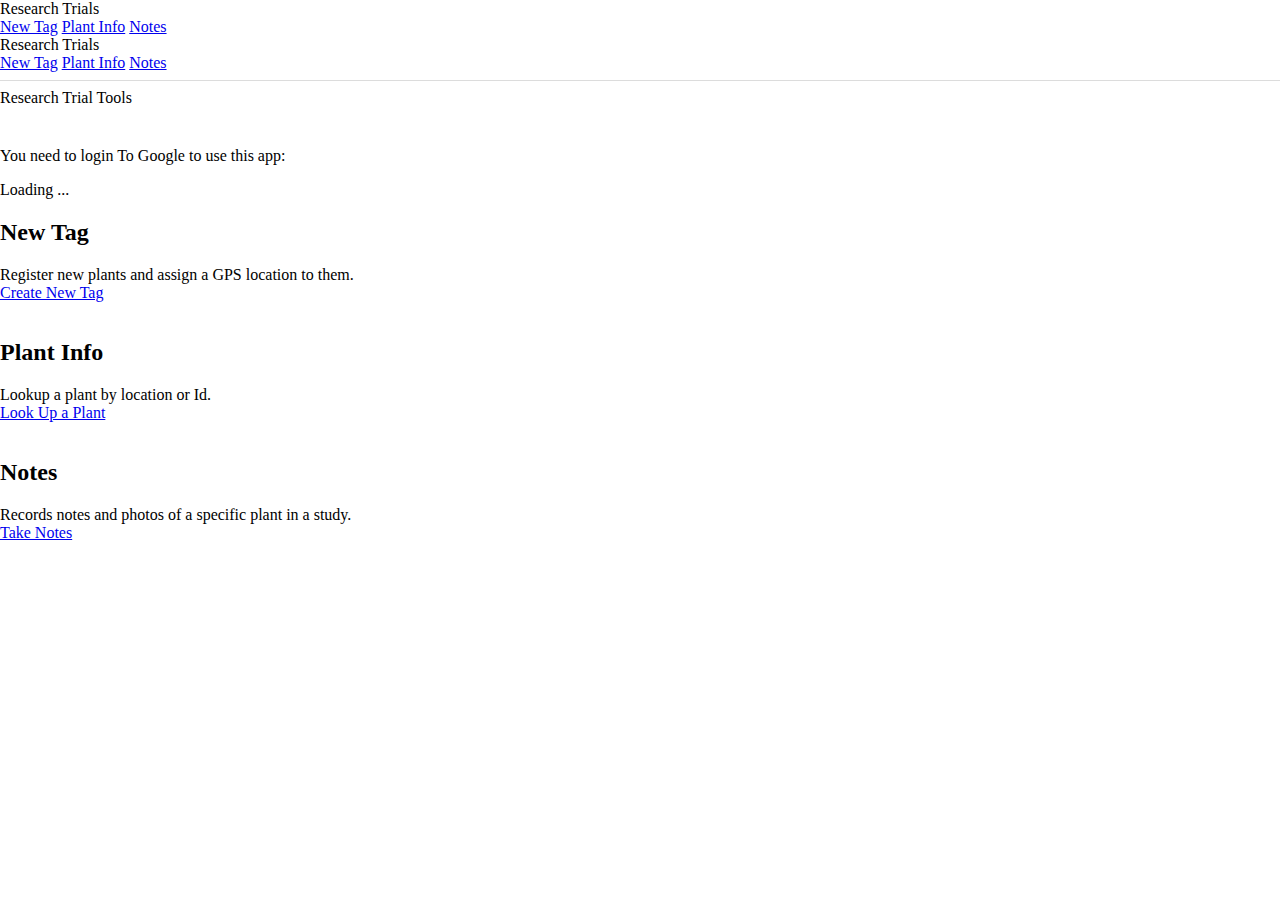
<file: index.html>
<!doctype html>
<html lang="en">
  <head>
    <meta charset="utf-8">
    <meta http-equiv="X-UA-Compatible" content="IE=edge">
    <meta name="description" content="Research: Field Trial Tools">
    <meta name="viewport" content="width=device-width, initial-scale=1.0, minimum-scale=1.0">
    <title>Research Trials</title>

    <!-- Page styles -->
    <link rel="stylesheet" href="https://fonts.googleapis.com/css?family=Roboto:regular,bold,italic,thin,light,bolditalic,black,medium&amp;lang=en">
    <link rel="stylesheet" href="https://fonts.googleapis.com/icon?family=Material+Icons">
    <link rel="stylesheet" href="https://code.getmdl.io/1.3.0/material.grey-orange.min.css" />
    <link rel="stylesheet" href="/styles.css" />

    <!-- Favicon -->
    <link rel="apple-touch-icon" sizes="180x180" href="/favicon/apple-touch-icon.png">
    <link rel="icon" type="image/png" sizes="32x32" href="/favicon/favicon-32x32.png">
    <link rel="icon" type="image/png" sizes="16x16" href="/favicon/favicon-16x16.png">
    <link rel="manifest" href="/favicon/site.webmanifest">
  </head>
  <body>
    <div class="mdl-layout mdl-js-layout">
      <div class="research-trials-header mdl-layout__header">
        <div class="mdl-layout__header-row">
          <span class="research-trials-title mdl-layout-title">
            Research Trials
          </span>
          <!-- Navigation -->
          <div class="research-trials-navigation-container">
            <nav class="research-trials-navigation mdl-navigation">
              <a class="mdl-navigation__link mdl-typography--text-uppercase" href="geotag.html">New Tag</a>
              <a class="mdl-navigation__link mdl-typography--text-uppercase" href="info.html">Plant Info</a>
              <a class="mdl-navigation__link mdl-typography--text-uppercase" href="notes.html">Notes</a>
            </nav>
          </div>
        </div>
      </div>
    
      <div class="research-trials-drawer mdl-layout__drawer">
        <span class="mdl-layout-title">
          Research Trials
        </span>
        <nav class="mdl-navigation">
            <a class="mdl-navigation__link" href="geotag.html">New Tag</a>
            <a class="mdl-navigation__link" href="info.html">Plant Info</a>
            <a class="mdl-navigation__link" href="notes.html">Notes</a>
            <div class="drawer-separator"></div>
            <!-- Google buttons -->
            <a id="googleLogoutButton" style="display: none;">Sign Out</a>
        </nav>
      </div>

      <div class="research-trials-content mdl-layout__content">
        <a name="top"></a>
        <div class="mdl-typography--text-center">
          Research Trial Tools

          <div class="mdl-cell mdl-cell--3-col row-spacer"></div>
          <div class="mdl-cell mdl-cell--3-col row-spacer"></div>
          
          <!-- Google Content -->
          <div id="googleLoginContent">
            You need to login To Google to use this app:
            <br>
            <p id="googleLoadingText">Loading ...</p>
            <button id="googleAuthorizeButton" class="mdl-button mdl-js-button mdl-button--raised mdl-js-ripple-effect" style="display: none;">Authorize</button>
          </div>
          <div id="applicationContent"></div>


          <!-- Page Content -->
          <div class="mdl-grid">
          <div class="mdl-cell mdl-cell--4-col mdl-cell--4-col-tablet mdl-cell--4-col-phone mdl-card mdl-shadow--3dp">
            <div class="mdl-card__title">
              <h2 class="mdl-card__title-text">New Tag</h2>
            </div>
            <div class="mdl-card__supporting-text">
              Register new plants and assign a GPS location to them.
            </div>
            <div class="mdl-card__actions mdl-card--border">
              <a class="mdl-button mdl-button--colored mdl-js-button mdl-js-ripple-effect" href="geotag.html">
                Create New Tag
              </a>
            </div>
          </div>

          <div class="mdl-cell mdl-cell--4-col mdl-cell--4-col-tablet mdl-cell--4-col-phone mdl-card mdl-shadow--3dp">
            <div class="mdl-card__title">
              <h2 class="mdl-card__title-text">Plant Info</h2>
            </div>
            <div class="mdl-card__supporting-text">
              Lookup a plant by location or Id.
            </div>
            <div class="mdl-card__actions mdl-card--border">
              <a class="mdl-button mdl-button--colored mdl-js-button mdl-js-ripple-effect" href="info.html">
                Look Up a Plant
              </a>
            </div>
          </div>


          <div class="mdl-cell mdl-cell--4-col mdl-cell--4-col-tablet mdl-cell--4-col-phone mdl-card mdl-shadow--3dp">
            <div class="mdl-card__title">
              <h2 class="mdl-card__title-text">Notes</h2>
            </div>
            <div class="mdl-card__supporting-text">
              Records notes and photos of a specific plant in a study.
            </div>
            <div class="mdl-card__actions mdl-card--border">
              <a class="mdl-button mdl-button--colored mdl-js-button mdl-js-ripple-effect" href="notes.html">
                Take Notes
              </a>
            </div>
          </div>
          </div>
        </div>
      </div>
    </div>
    <script src="https://apis.google.com/js/api.js"></script>
    <script src="https://code.getmdl.io/1.3.0/material.min.js"></script>
    <script src="/config.js"></script>
    <script src="/gauth.js"></script>
    <script src="/main.js"></script>
  </body>
</html>
</file>
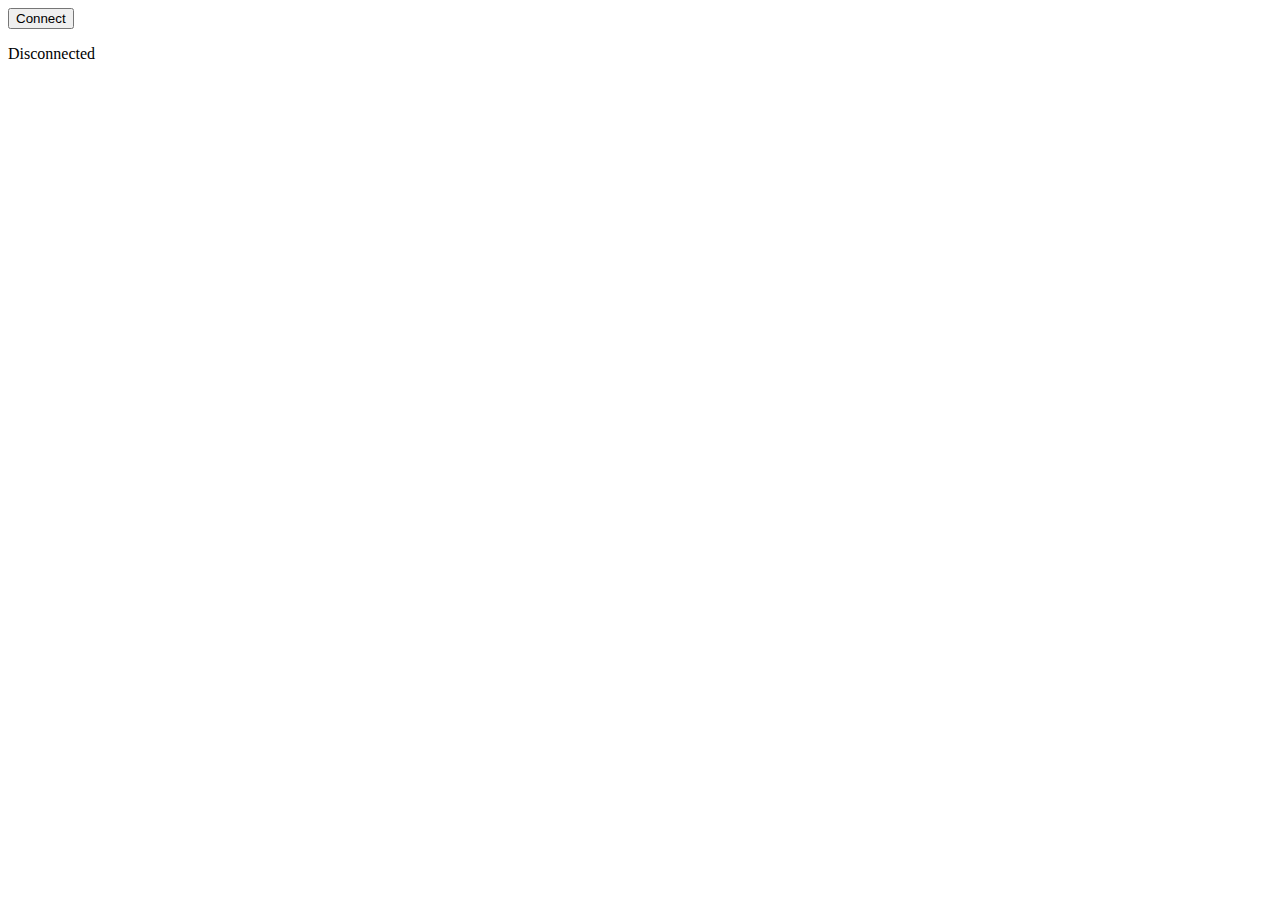
<file: web-ble/index.html>
<!doctype html>
<html lang="en">
  <head>
    <meta charset="utf-8">
    <meta http-equiv="X-UA-Compatible" content="IE=edge">
    <meta name="description" content="Research: Field Trial Tools">
    <meta name="viewport" content="width=device-width, initial-scale=1.0, minimum-scale=1.0">
    <title>BLE Test</title>

    <!-- Page styles -->
    <link rel="stylesheet" href="https://fonts.googleapis.com/css?family=Roboto:regular,bold,italic,thin,light,bolditalic,black,medium&amp;lang=en">
    <link rel="stylesheet" href="https://fonts.googleapis.com/icon?family=Material+Icons">
    <link rel="stylesheet" href="https://code.getmdl.io/1.3.0/material.grey-orange.min.css" />

  </head>
  <body>

    <button id="ble-connect">Connect</button>
    <br>
    <p></p>
    <div id="status">Disconnected</div>

    <script src="https://apis.google.com/js/api.js"></script>
    <script src="https://code.getmdl.io/1.3.0/material.min.js"></script>
    <!-- <script src="/config.js"></script>
    <script src="/gauth.js"></script>
    <script src="/utils.js"></script> -->
    <script src="script.js"></script>
  </body>
</html>
</file>
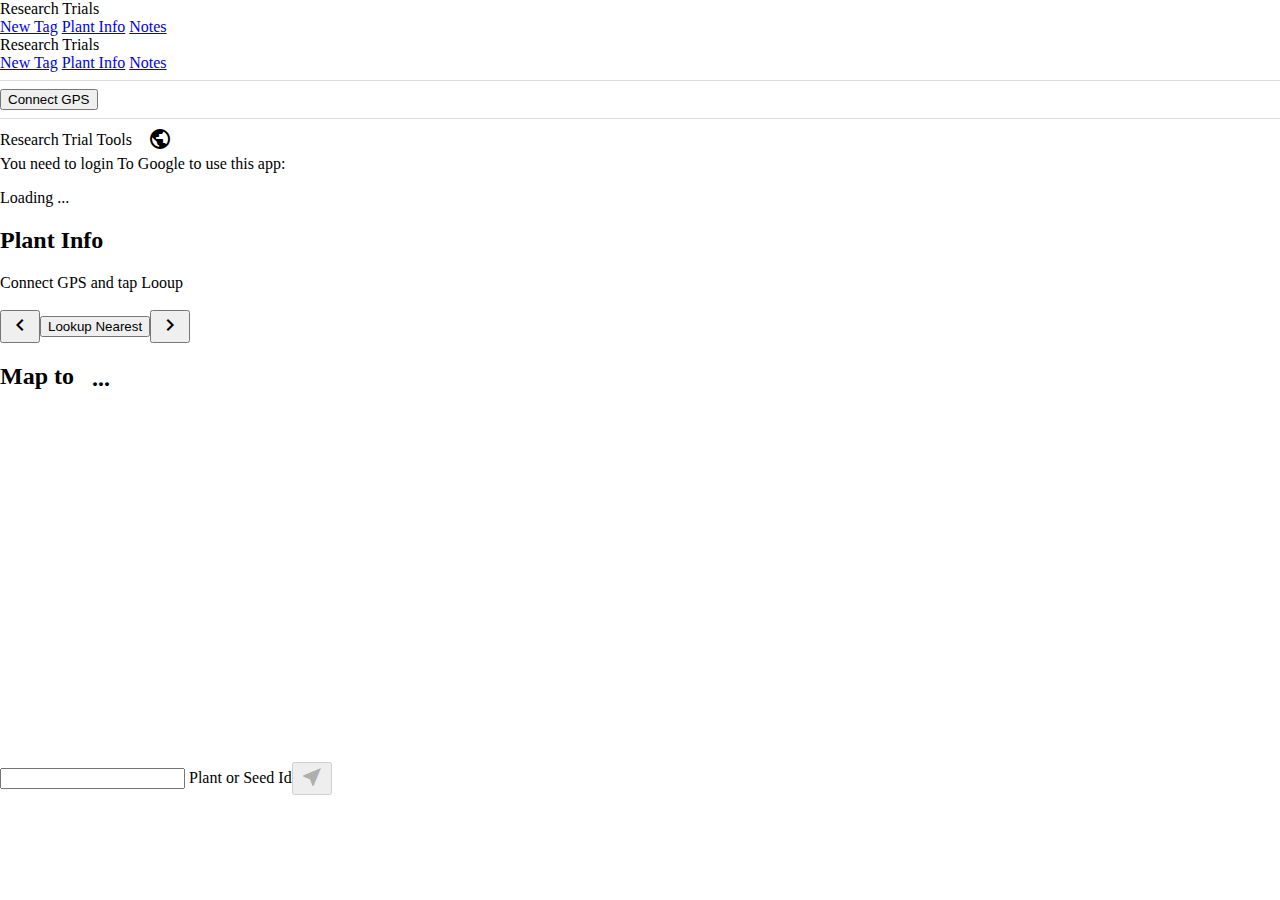
<file: info.html>
<!doctype html>
<html lang="en">
  <head>
    <meta charset="utf-8">
    <meta http-equiv="X-UA-Compatible" content="IE=edge">
    <meta name="description" content="Research: Field Trial Tools">
    <meta name="viewport" content="width=device-width, initial-scale=1.0, minimum-scale=1.0">
    <title>Research Trials: Info</title>

    <!-- Page styles -->
    <link rel="stylesheet" href="https://fonts.googleapis.com/css?family=Roboto:regular,bold,italic,thin,light,bolditalic,black,medium&amp;lang=en">
    <link rel="stylesheet" href="https://fonts.googleapis.com/icon?family=Material+Icons">
    <link rel="stylesheet" href="https://code.getmdl.io/1.3.0/material.grey-orange.min.css" />
    <link rel="stylesheet" href="/styles.css" />

    <!-- Favicon -->
    <link rel="apple-touch-icon" sizes="180x180" href="/favicon/apple-touch-icon.png">
    <link rel="icon" type="image/png" sizes="32x32" href="/favicon/favicon-32x32.png">
    <link rel="icon" type="image/png" sizes="16x16" href="/favicon/favicon-16x16.png">
    <link rel="manifest" href="/favicon/site.webmanifest">
  </head>
  <body>
    <div class="mdl-layout mdl-js-layout">
      <div class="research-trials-header mdl-layout__header">
        <div class="mdl-layout__header-row">
          <span class="research-trials-title mdl-layout-title">
            Research Trials
          </span>
          <!-- Navigation -->
          <div class="research-trials-navigation-container">
            <nav class="research-trials-navigation mdl-navigation">
              <a class="mdl-navigation__link mdl-typography--text-uppercase" href="geotag.html">New Tag</a>
              <a class="mdl-navigation__link mdl-typography--text-uppercase" href="info.html">Plant Info</a>
              <a class="mdl-navigation__link mdl-typography--text-uppercase" href="notes.html">Notes</a>
            </nav>
          </div>
          <span class="research-trials-mobile-title mdl-layout-title"></span>
        </div>
      </div>
    
      <div class="research-trials-drawer mdl-layout__drawer">
        <span class="mdl-layout-title">
            Research Trials
        </span>
        <nav class="mdl-navigation">
            <a class="mdl-navigation__link" href="geotag.html">New Tag</a>
            <a class="mdl-navigation__link" href="info.html">Plant Info</a>
            <a class="mdl-navigation__link" href="notes.html">Notes</a>
            <div class="drawer-separator"></div>
            <button type="button" class="mdl-button" id="connect-gps">Connect GPS</button>
            <div class="drawer-separator"></div>
            <!-- Google buttons -->
            <a id="googleLogoutButton" style="display: none;">Sign Out</a>
        </nav>
      </div>

      <div class="research-trials-content mdl-layout__content">
        <div class="mdl-typography--text-center">
          Research Trial Tools <span id="version-span"></span>
          <!-- Icon badge on icon -->
          &nbsp;&nbsp;&nbsp;<span class="v-center"><div id="gps-status" class="material-icons mdl-badge mdl-badge--overlap">public_off</div></span>

          <!-- Error Dialog -->
          <dialog id="error-dialog" class="mdl-dialog">
            <h3 class="mdl-dialog__title">Error</h3>
            <div class="mdl-dialog__content">
              <p id="error-message">
              </p>
            </div>
            <div class="mdl-dialog__actions">
              <button type="button" class="mdl-button">Close</button>
            </div>
          </dialog>

          <!-- Google Content -->
          <div id="googleLoginContent">
            You need to login To Google to use this app:
            <br>
            <p id="googleLoadingText">Loading ...</p>
            <button id="googleAuthorizeButton" class="mdl-button mdl-js-button mdl-button--raised mdl-js-ripple-effect" style="display: none;">Authorize</button>
          </div>
          <div id="applicationContent"></div>


          <!-- Page Content -->
          <div class="mdl-grid">
          
          <!-- Plant Info Card -->
          <!-- <div class="mdl-cell mdl-cell--3-col mdl-cell--4-col-phone mdl-cell--4-col-tablet"></div> -->
          <div class="info-card mdl-cell mdl-cell--12-col mdl-cell--4-col-tablet mdl-cell--4-col-phone mdl-card mdl-shadow--3dp">
            <div class="mdl-card__title">
              <h2 class="mdl-card__title-text">Plant Info</h2>
            </div>
            <div class="mdl-card__supporting-text">
                <span class="mdl-chip">
                    <span id="plant-id-span" class="mdl-chip__text">Connect GPS and tap Looup</span>
                </span>
                <br>
                <span id="plant-info-span"><div id="info-spinner" class="mdl-spinner mdl-js-spinner"></div></span>
                <br>
                <form action="#">
                    <div class="mdl-textfield mdl-js-textfield" hidden>
                      <input class="mdl-textfield__input" type="text" id="latlong-input">
                      <label class="mdl-textfield__label" for="latlong-input">Lat, Long ...</label>
                    </div>
            </div>
            <div class="mdl-card__actions mdl-card--border">
                <button id="info-left" class="mdl-button mdl-js-button mdl-button--fab mdl-js-ripple-effect">
                    <i class="material-icons">chevron_left</i>
                </button>

                <div class="mdl-layout-spacer"></div>
                <button id="lookup-geotag-btn" class="mdl-button mdl-js-button mdl-button--raised mdl-js-ripple-effect">
                  Lookup Nearest
                </button>

                <div class="mdl-layout-spacer"></div>
                <button id="info-right" class="mdl-button mdl-js-button mdl-button--fab mdl-js-ripple-effect">
                    <i class="material-icons">chevron_right</i>
                </button>
            </div>
          </div>
          <!-- Plant Map -->
          <div class="info-card mdl-cell mdl-cell--12-col mdl-cell--4-col-tablet mdl-cell--4-col-phone mdl-card mdl-shadow--3dp">
            <div class="mdl-card__title">
              <h2 class="mdl-card__title-text v-center">Map to &nbsp;
                <span class="v-center mdl-chip"><span id="plant-id-map-span" class="mdl-chip__text">...</span></span>
              </h2>
            </div>
            <div class="mdl-card__supporting-text">
              <div id="map"></div>
            </div>
            <div class="mdl-card__actions mdl-card--border">
              <form action="#">
                <div class="mdl-textfield mdl-js-textfield">
                  <input class="mdl-textfield__input" type="text" id="plant-id-input">
                  <label class="mdl-textfield__label" for="plant-id-input">Plant or Seed Id</label>
                </div>
              </form>
              <div class="mdl-layout-spacer"></div>

              <button id="lookup-plant-id-btn" class="mdl-button mdl-js-button mdl-button--fab mdl-js-ripple-effect" disabled>
                  <i class="material-icons">near_me</i>
              </button>
            </div>
          </div>
          </div>
        </div>
      </div>
    </div>
    <script src="https://apis.google.com/js/api.js"></script>
    <script src="https://code.getmdl.io/1.3.0/material.min.js"></script>
    <script src="/config.js"></script>
    <script src="/gauth.js"></script>
    <script src="/utils.js"></script>
    <script src="/blegps.js"></script>
    <script src="/info.js"></script>
  </body>
</html>
</file>
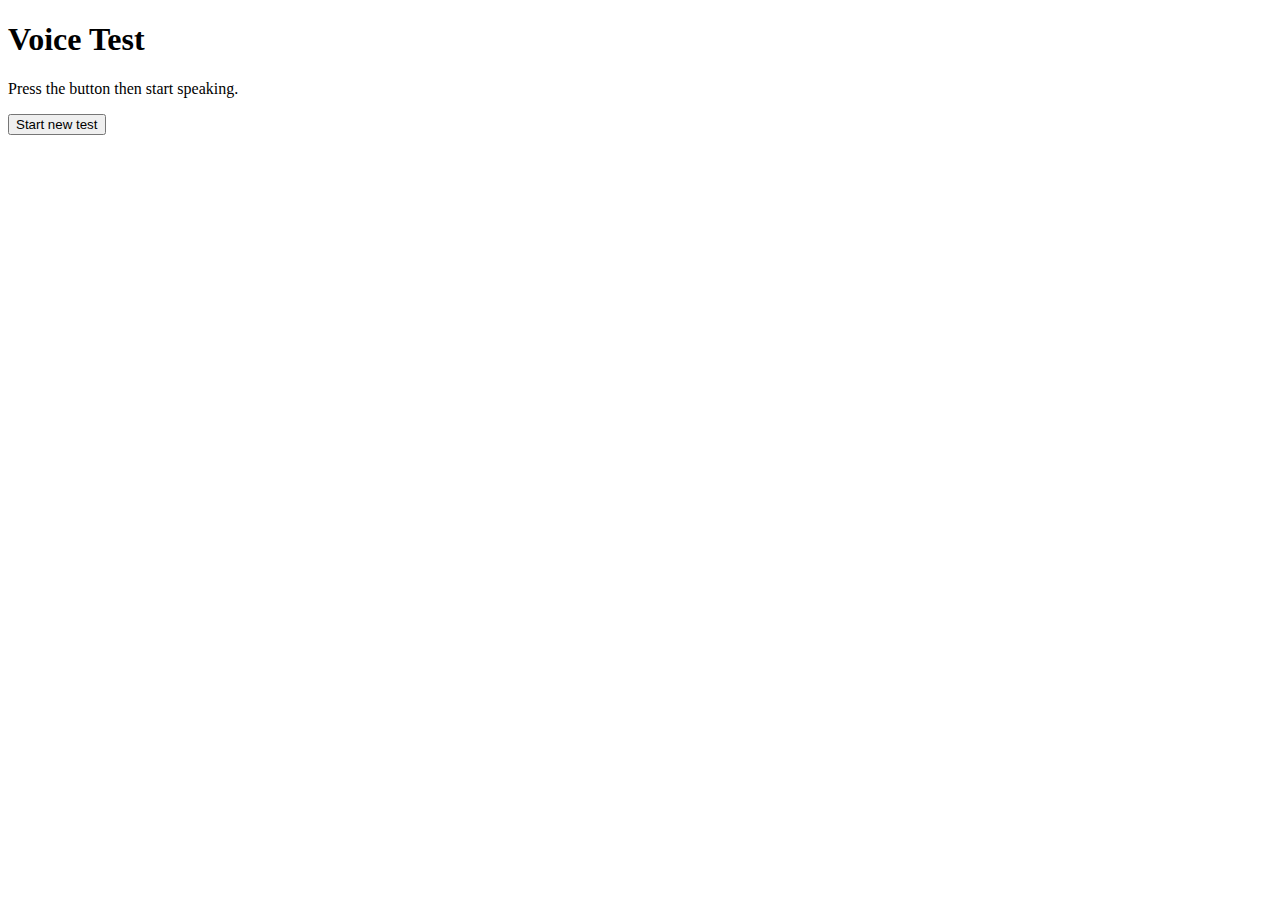
<file: voice-test.html>
<!DOCTYPE html>
<html>
  <head>
    <meta charset="utf-8">
    <meta http-equiv="X-UA-Compatible" content="IE=edge,chrome=1">
    <meta name="viewport" content="width=device-width">

    <title>Voice Test</title>

    <!-- <link rel="stylesheet" href="style.css"> -->
    <!--[if lt IE 9]>
      <script src="//html5shiv.googlecode.com/svn/trunk/html5.js"></script>
    <![endif]-->
  </head>

  <body>
    <h1>Voice Test</h1>
    <p>Press the button then start speaking.</p>

    <button>Start new test</button>

    <div>
        <p class="output"></p>
    </div>

    <script src="voice-test.js"></script>
  </body>
</html>
</file>
<file: styles.css>
body {
  margin: 0;
}

/* Disable ugly boxes around images in IE10 */
a img{
  border: 0px;
}

.drawer-separator {
  height: 1px;
  background-color: #dcdcdc;
  margin: 8px 0;
}

.row-spacer {
  padding: 10px;
}

.no-margin {
  margin: 0 0 0 0;
}
.min-margin {
  margin: 4px 4px 4px 4px;
}

.min-pad {
  padding: 4px;
}

.static-grid {
  width:100%;
  z-index:2;
  /* height:210px; */
  position: fixed;
  background-color: #FFFFFF; 
}

.scroll-grid {
  position: relative;
  top: 320px;
}

.mdl-card {
  min-height: 100px;
}

.info-card > .mdl-card__actions {
  display: flex;
  box-sizing:border-box;
  align-items: center;
}
.info-card > .mdl-card__actions > .material-icons {
  padding-right: 4px;
}

#note-cards {
  display: flex;
  justify-content: center;
}

.mdl-dialog {
  border: none;
  box-shadow: 0 9px 46px 8px rgba(0, 0, 0, 0.14), 0 11px 15px -7px rgba(0, 0, 0, 0.12), 0 24px 38px 3px rgba(0, 0, 0, 0.2);
  width: 350px;
}
.mdl-dialog__title {
  padding: 24px 24px 0;
  margin: 0;
  font-size: 2.5rem;
}
.mdl-dialog__actions {
  padding: 8px 8px 8px 24px;
  display: -webkit-flex;
  display: -ms-flexbox;
  display: flex;
  -webkit-flex-direction: row-reverse;
      -ms-flex-direction: row-reverse;
          flex-direction: row-reverse;
  -webkit-flex-wrap: wrap;
      -ms-flex-wrap: wrap;
          flex-wrap: wrap;
}
.mdl-dialog__actions > * {
  margin-right: 8px;
  height: 36px;
}
.mdl-dialog__actions > *:first-child {
  margin-right: 0;
}
.mdl-dialog__actions--full-width {
  padding: 0 0 8px 0;
}
.mdl-dialog__actions--full-width > * {
  height: 48px;
  -webkit-flex: 0 0 100%;
      -ms-flex: 0 0 100%;
          flex: 0 0 100%;
  padding-right: 16px;
  margin-right: 0;
  text-align: right;
}
.mdl-dialog__content {
  padding: 20px 24px 24px 24px;
  color: rgba(0,0,0, 0.54);
}

/* TODO: this should probably notbe hard coded */
.mdl-chip.mdl-button--colored {
  background: rgb(255,171,64);
  color: rgb(66,66,66);
}

table {
  width: 100%;
}

tr.no-hover:hover {
  background-color: #FFFFFF !important;
}

.bold {
  font-weight: bold;
  font-size: large;
}

.note-actions {
  position: fixed;
  left: 50%;
  transform: translateX(-50%);
  bottom: 32px;
  z-index: 2;
}

.note-subtitle {
  margin-left: auto;
  margin-right: 40px;
}

.d-none {
  display: none !important;
}

.full-screen {
  position: fixed;
  width: 100%;
  height: 100%;
  z-index: 5;
}

video {
  left: 50%;
  position: absolute;
  top: 50%;
  transform: translate(-50%, -50%);
  width: 100%;
  height:100%
}

.note-img {
  width: 100%;
  height: auto;
  max-height: 500px;
  object-fit: cover;
}

.white {
  background-color: #FFFFFF;
}

.wide-btn {
  width: 50%;
}

#exit-camera {
  position: fixed;
  left: 32px;
  top: 32px;
  z-index: 6;
}

#take-photo {
  position: fixed;
  left: 50%;
  bottom: 32px;
  transform: translateX(-50%);
  z-index: 6;
}

#new-note-container {
  display: flex;
  justify-content: center;
  justify-items: center;
  flex-wrap: wrap;
  align-content: flex-start;
}

#map {
  width: 100%;
  height: 350px;
}

.full-width {
  display: inline-block;
  white-space: nowrap;
  width: 100%;
}

.v-center {
  vertical-align: middle;
}
</file>
